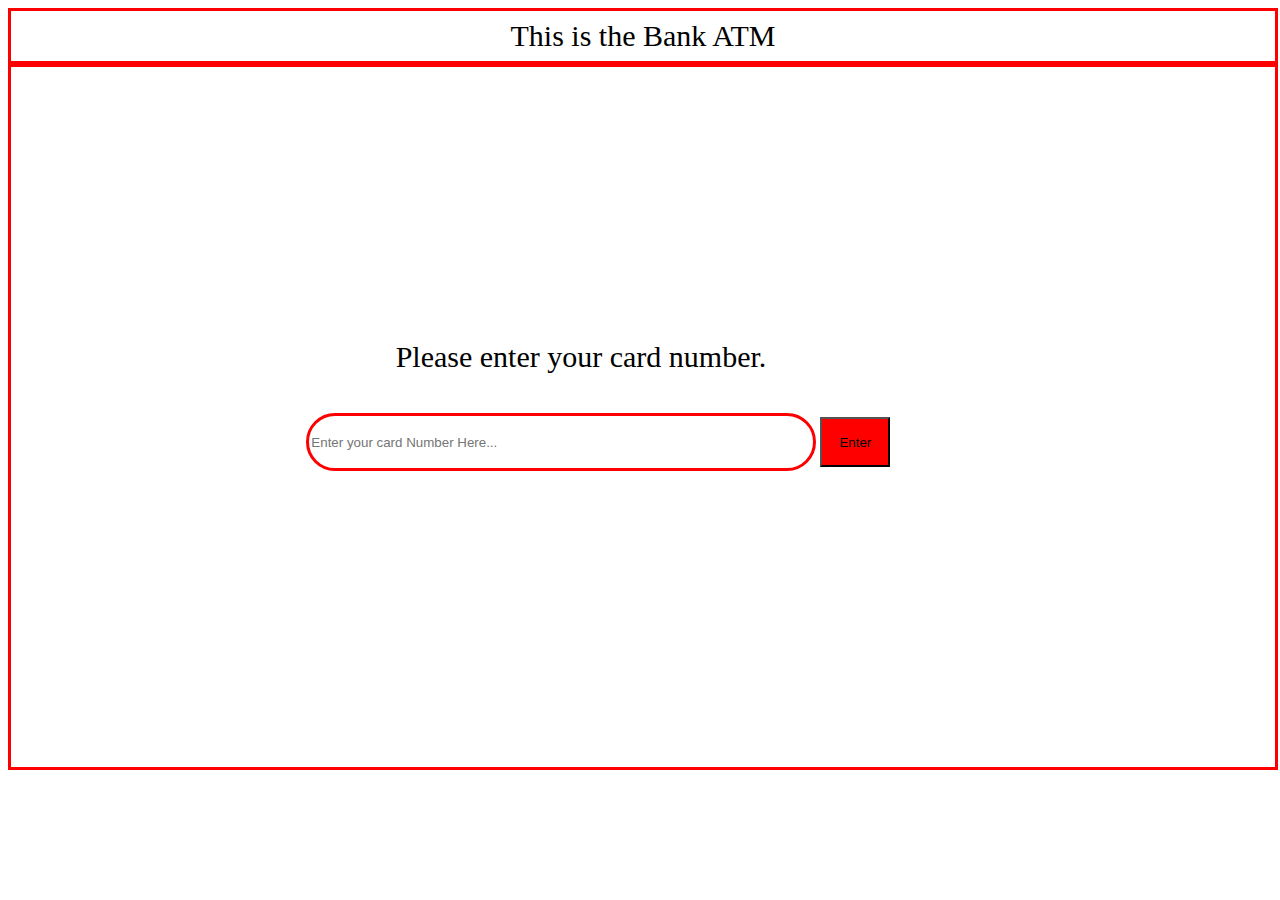
<file: index.html>
<!DOCTYPE html>
<html lang="en">
<head>
    <meta charset="UTF-8">
    <meta name="viewport" content="width=device-width, initial-scale=1.0">
    <link rel="stylesheet" href="style.css">
    <title>ATM sign-in</title>
</head>
<body>
    <div class="header">
        <p>This is the Bank ATM <br></p>
    </div>
    <div class="container">
        <p class="plsEnter">Please enter your card number.
        </p>
        <br>
        
        <div class="account-info">
            <input class="number" id="number" type="text" placeholder="Enter your card Number Here..."  >
            <button class="enter" onclick="checkNumber()">Enter</button>
        </div>
        
    </div>
    <script src="index.js"></script>
</body>
</html>
</file>
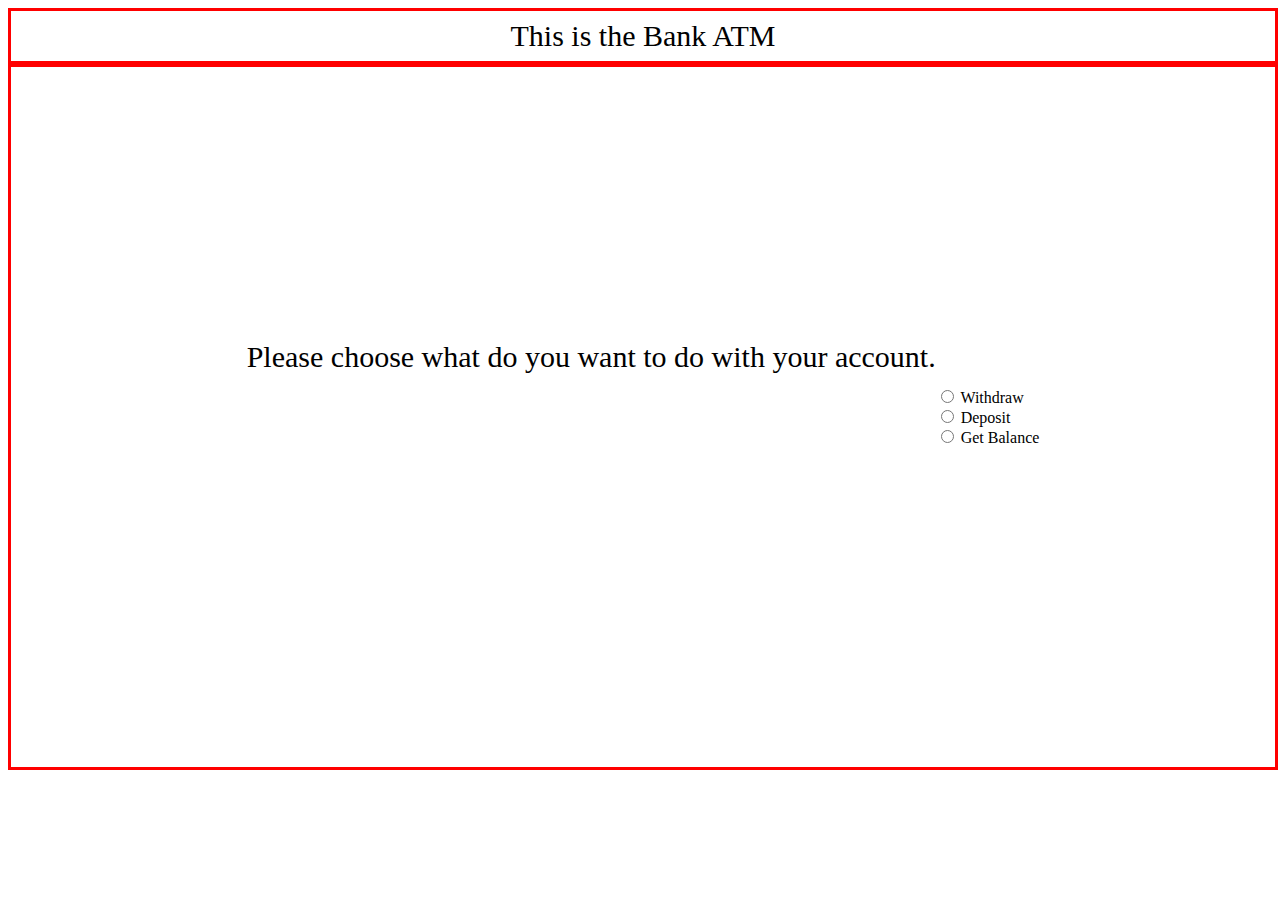
<file: account-actions.html>
<!DOCTYPE html>
<html lang="en">
<head>
    <meta charset="UTF-8">
    <meta name="viewport" content="width=device-width, initial-scale=1.0">
    <link rel="stylesheet" href="style.css">
    <title>ATM sign-in</title>
</head>
<body>
    <div class="header">
        <p>This is the Bank ATM <br></p>
    </div>
    <div class="container">
        <p class="plsEnter">Please choose what do you want to do with your account.
        </p>
        <br>
        
        <div class="choices">
            <form>
                <input type="radio" id="withdraw" name="actions" value="HTML" onclick="check()">
                <label for="Withdraw">Withdraw</label><br>
                <input type="radio" id="deposit" name="actions" value="CSS">
                <label for="Deposit">Deposit</label><br>
                <input type="radio" id="getBalance" name="actions" value="CSS">
                <label for="getBalance">Get Balance</label><br>
            </form> 
        </div>
        
    </div>
    <script src="index.js"></script>
</body>
</html>
</file>
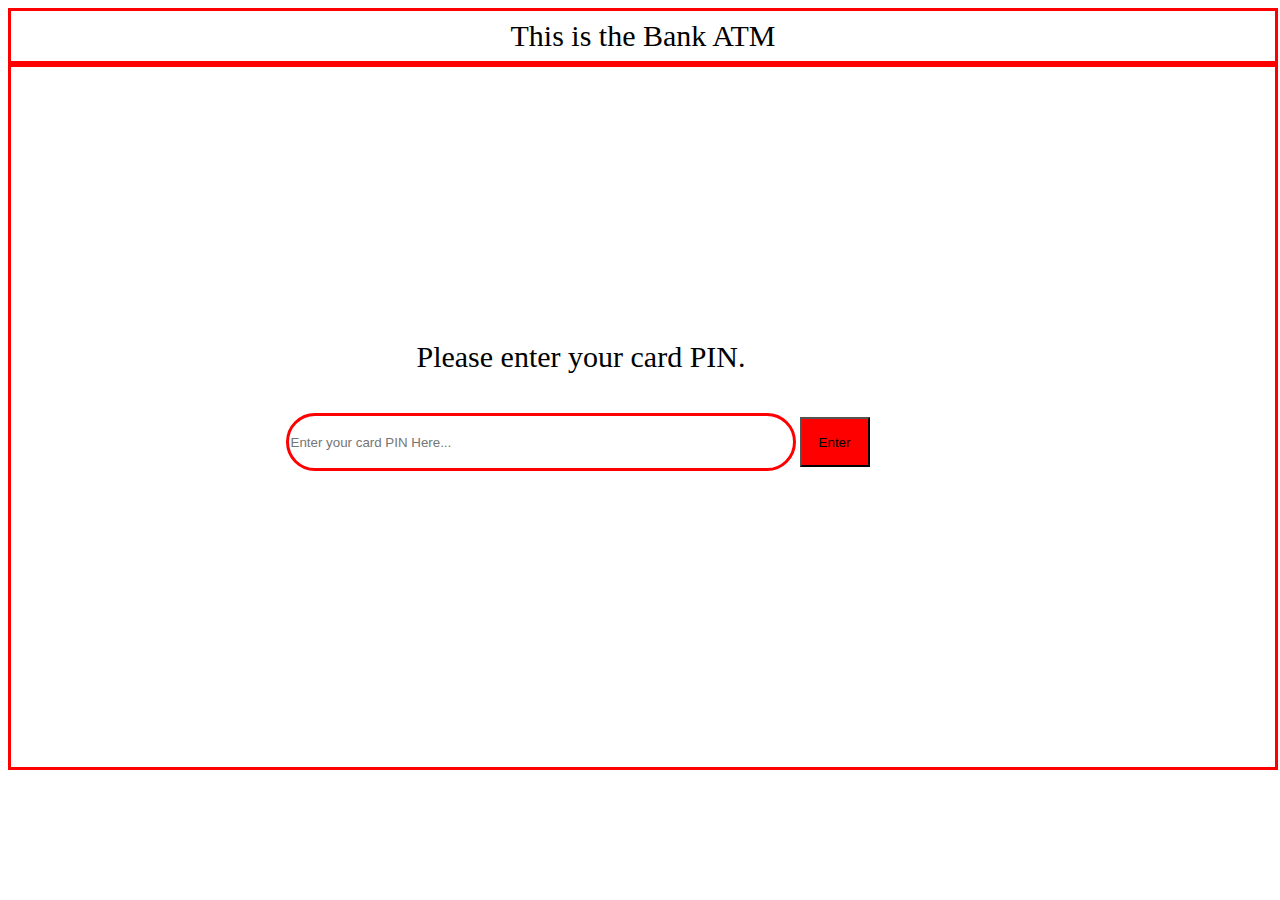
<file: pin.html>
<!DOCTYPE html>
<html lang="en">
<head>
    <meta charset="UTF-8">
    <meta name="viewport" content="width=device-width, initial-scale=1.0">
    <link rel="stylesheet" href="style.css">
    <title>ATM sign-in</title>
</head>
<body>
    <div class="header">
        <p>This is the Bank ATM <br></p>
    </div>
    <div class="container">
        <p class="plsEnter">Please enter your card PIN.
        </p>
        <br>
        
        <div class="account-info">
            <input class="number" id="number" type="text" placeholder="Enter your card PIN Here..."  >
            <button class="enter" onclick="checkPin()">Enter</button>
        </div>
        
    </div>
    <script src="index.js"></script>
</body>
</html>
</file>
<file: style.css>
.header{
    display: flex;
    width: 100%;
    height: 50px;
    border: 3px solid red;
    align-items: center;
    justify-content: center;
}

.header p {
    font-size: 30px;
}

.container{
    display: flex;
    border: 3px solid red;
    align-items: center;
    justify-content: center;
    height: 700px;
    width: 100%;
}



.plsEnter{
    display: flex;
    font-size: 30px;
    margin-top: -90px;
}

.account-info{
    margin-top: 50px;
    margin-left: -550px;
}

.number{
    margin-left: 90px;
    width: 500px;
    border: solid red;
    border-radius: 50px;
    height: 50px;
}

.enter{
    height: 50px;
    background-color: red;
    width: 70px;
}
</file>
